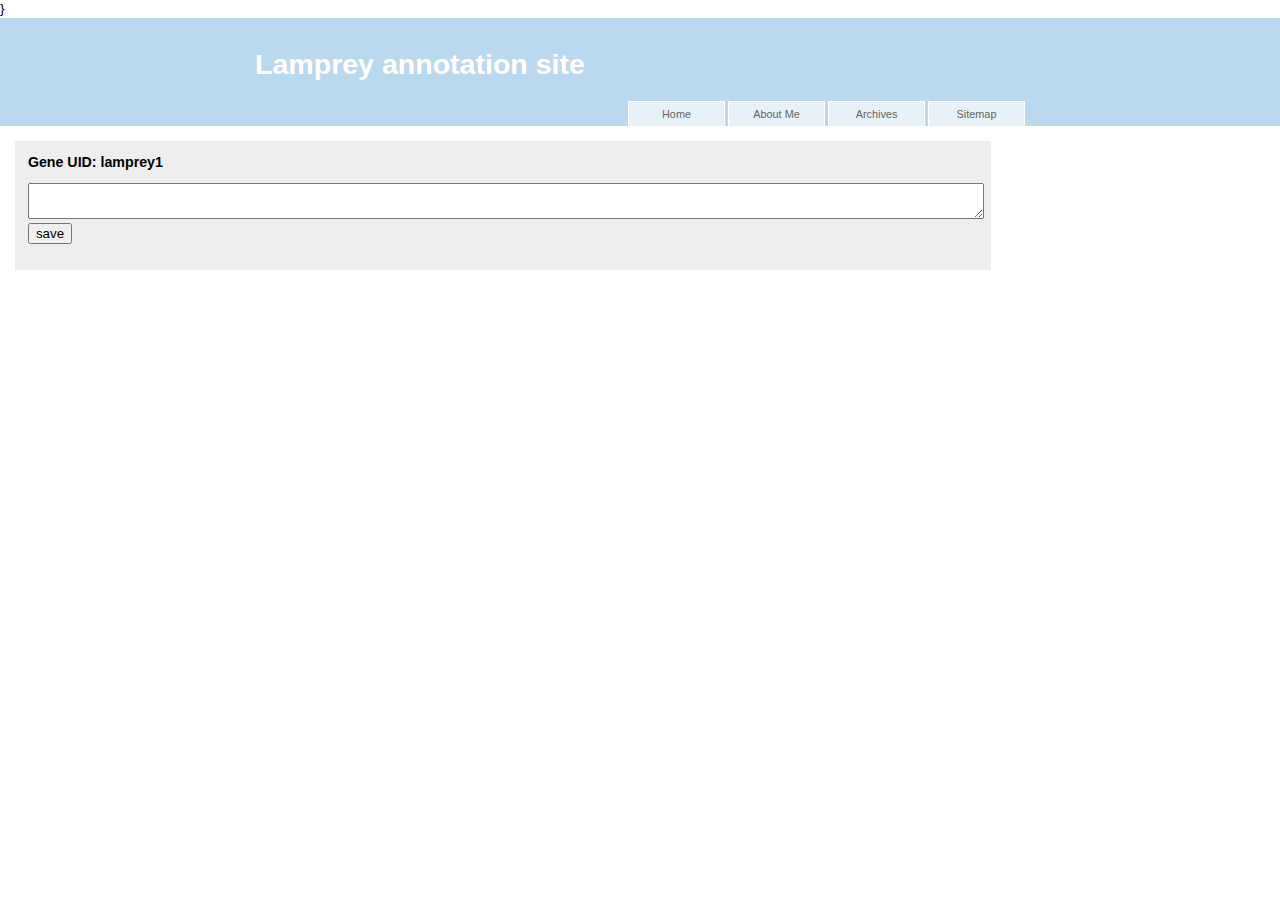
<file: mockup/index.html>
<?xml version="1.0" encoding="UTF-8"?>
<!DOCTYPE html PUBLIC "-//W3C//DTD XHTML 1.0 Strict//EN" "http://www.w3.org/TR/xhtml1/DTD/xhtml1-strict.dtd">
<html xmlns="http://www.w3.org/1999/xhtml" xml:lang="en" lang="en">
<head>
<title>Waroo: Lamprey annotation</title>
<link rel="stylesheet" type="text/css" href="style.css" media="screen" />

<!-- Load jQuery -->
<script type="text/javascript" src="http://www.google.com/jsapi"></script>
<script type="text/javascript">
google.load("jquery", "1.3");
</script>
 
<!-- Load jQuery build -->
<script type="text/javascript" src="tiny_mce/jquery.tinymce.js"></script>
<script type="text/javascript">
$(function() {
$('textarea.tinymce').tinymce({
// Location of TinyMCE script
script_url : 'tiny_mce/tiny_mce.js',
 
// General options
theme : "simple",
 
// Example content CSS (should be your site CSS)
content_css : "css/content.css",
 
// Drop lists for link/image/media/template dialogs
template_external_list_url : "lists/template_list.js",
external_link_list_url : "lists/link_list.js",
external_image_list_url : "lists/image_list.js",
media_external_list_url : "lists/media_list.js",
 
// Replace values for the template plugin
template_replace_values : {
username : "Some User",
staffid : "991234"
}
});
});
</script>
}
</head>

<body>

<div id="header">
<h1>Lamprey annotation site</h1>
 <div id="menu">
  <ul id="nav">
   <li><a href="#">Home</a></li>
   <li><a href="#">About Me</a></li>
   <li><a href="#">Archives</a></li>
   <li><a href="#">Sitemap</a></li>
  </ul>
 </div>
</div>
<div id="main">
<div id="right">
<h2>Gene UID: lamprey1</h2>
<p>
<form method="post" action="somepage">
<textarea id="content" name="content" class="tinymce" style="width:100%"></textarea>
<input type='submit' value='save'>
</form>
</p>
</div>
	
<!--
<div id="left">
	<div class="box">
			<h2>News :</h2>	
			<p>This XHTML/CSS Template was inspired by great NiftyCube layouts. It is released under GPL and it is xhtml/css valid.</p>
	</div>
			
	<div class="box">
				<h2>Links :</h2>
				<ul>
				<li><a href="http://www.minimalistic-design.info">Web Design Directory</a></li>
				<li><a href="http://www.historyexplorer.net">History Timelines</a></li>
				<li><a href="http://www.minimalistic-design.net">Free templates</a></li>
				</ul>
	</div>
		
    <div class="box">
	   <div style="font-size: 0.8em;">Design by <a href="http://www.minimalistic-design.net">Minimalistic Design</a></div>
	</div>
</div>
</div>
-->

</body>
</html>
</file>
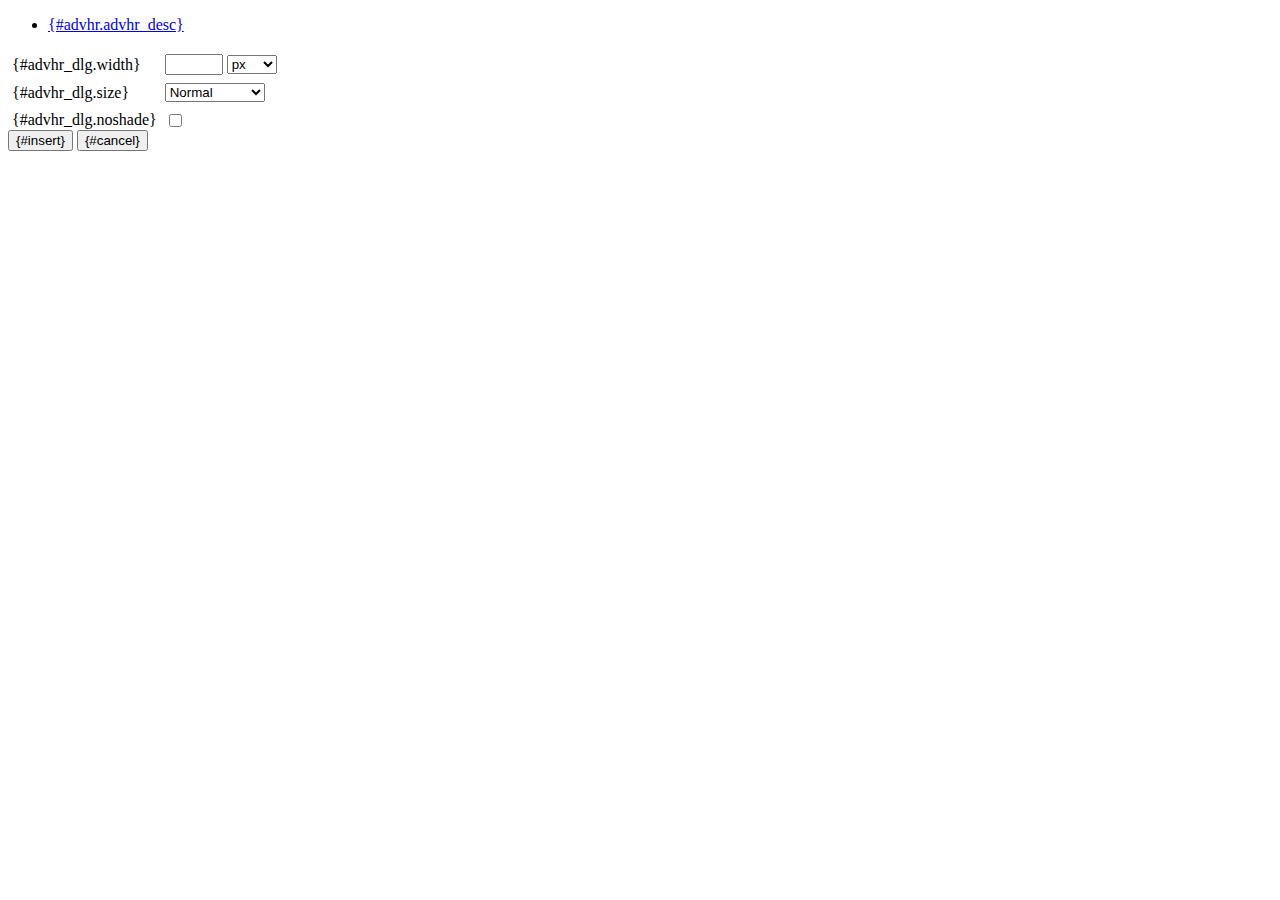
<file: mockup/tiny_mce/plugins/advhr/rule.htm>
<!DOCTYPE html PUBLIC "-//W3C//DTD XHTML 1.0 Strict//EN" "http://www.w3.org/TR/xhtml1/DTD/xhtml1-strict.dtd">
<html xmlns="http://www.w3.org/1999/xhtml">
<head>
	<title>{#advhr.advhr_desc}</title>
	<script type="text/javascript" src="../../tiny_mce_popup.js"></script>
	<script type="text/javascript" src="js/rule.js"></script>
	<script type="text/javascript" src="../../utils/mctabs.js"></script>
	<script type="text/javascript" src="../../utils/form_utils.js"></script>
	<link href="css/advhr.css" rel="stylesheet" type="text/css" />
</head>
<body>
<form onsubmit="AdvHRDialog.update();return false;" action="#">
	<div class="tabs">
		<ul>
			<li id="general_tab" class="current"><span><a href="javascript:mcTabs.displayTab('general_tab','general_panel');" onmousedown="return false;">{#advhr.advhr_desc}</a></span></li>
		</ul>
	</div>

	<div class="panel_wrapper">
		<div id="general_panel" class="panel current">
			<table border="0" cellpadding="4" cellspacing="0">
                    <tr>
                        <td><label for="width">{#advhr_dlg.width}</label></td>
                        <td class="nowrap">
                            <input id="width" name="width" type="text" value="" class="mceFocus" />
                            <select name="width2" id="width2">
                                <option value="">px</option>
                                <option value="%">%</option>
                            </select>
                        </td>
                    </tr>
                    <tr>
                        <td><label for="size">{#advhr_dlg.size}</label></td>
                        <td><select id="size" name="size">
                            <option value="">Normal</option>
                            <option value="1">1</option>
                            <option value="2">2</option>
                            <option value="3">3</option>
                            <option value="4">4</option>
                            <option value="5">5</option>
                        </select></td>
                    </tr>
                    <tr>
                        <td><label for="noshade">{#advhr_dlg.noshade}</label></td>
                        <td><input type="checkbox" name="noshade" id="noshade" class="radio" /></td>
                    </tr>
            </table>
		</div>
	</div>

	<div class="mceActionPanel">
		<input type="submit" id="insert" name="insert" value="{#insert}" />
		<input type="button" id="cancel" name="cancel" value="{#cancel}" onclick="tinyMCEPopup.close();" />
	</div>
</form>
</body>
</html>
</file>
<file: mockup/style.css>
html,body{margin:0;padding:0}
body{font: 85%/1.3 TrebuchetMS,Arial,sans-serif;
    text-align: left;background: #fff;padding-bottom:20px}
a { color: #0066B3; background: inherit; text-decoration: none;}
h1 { font: bold 2.1em Arial, Arial, Sans-Serif; color: #036DA7 }
h2 { font: bold 1.1em Arial, Arial, Sans-Serif; padding: 0; margin: 0; }

div#header{width:100%;overflow:hidden;background: #BBD9EE; }
div#header h1,div#menu{width:770px;margin:0 auto;text-align:left}
div#header h1{padding: 30px 0 20px;color: #fff}

ul#nav,ul#nav li{list-style-type:none;margin:0;padding:0}
ul#nav{float:right;font-size: 80%}
ul#nav li{float:left;margin-left: 3px;text-align: center}
ul#nav a{float:left;width: 95px;padding: 5px 0;background: #E7F1F8;text-decoration:none;color: #666; border-top : 1px solid #fff; border-left : 1px solid #fff; border-right : 1px solid #fff;}
ul#nav a:hover{background: #fff;color: #000}
ul#nav li.activelink a,ul#nav li.activelink a:hover{background: #FFF;color: #003}

#right {
	float: left;
	width: 76%;
	padding: 1em;
	margin-bottom: 1.2em;
	background: #eee;
	text-align: justify;
}

#left {
	float: right;
	width: 20%;
	margin: 0 0 10px 0;
	
}

#left .box {
	
	padding: 1em;
	margin: 0 0 1em 0;
	background : #FFF6BF;
}


#main {
font: 95%/1.3 TrebuchetMS,Arial,sans-serif;
	margin: 0 auto;
    padding: 15px;
	background: #fff;
	
	
}

ul {  padding: 0; margin: 0;}
li { list-style-type: none;}
</file>
<file: mockup/tiny_mce/plugins/advhr/css/advhr.css>
input.radio {border:1px none #000; background:transparent; vertical-align:middle;}
.panel_wrapper div.current {height:80px;}
#width {width:50px; vertical-align:middle;}
#width2 {width:50px; vertical-align:middle;}
#size {width:100px;}
</file>
